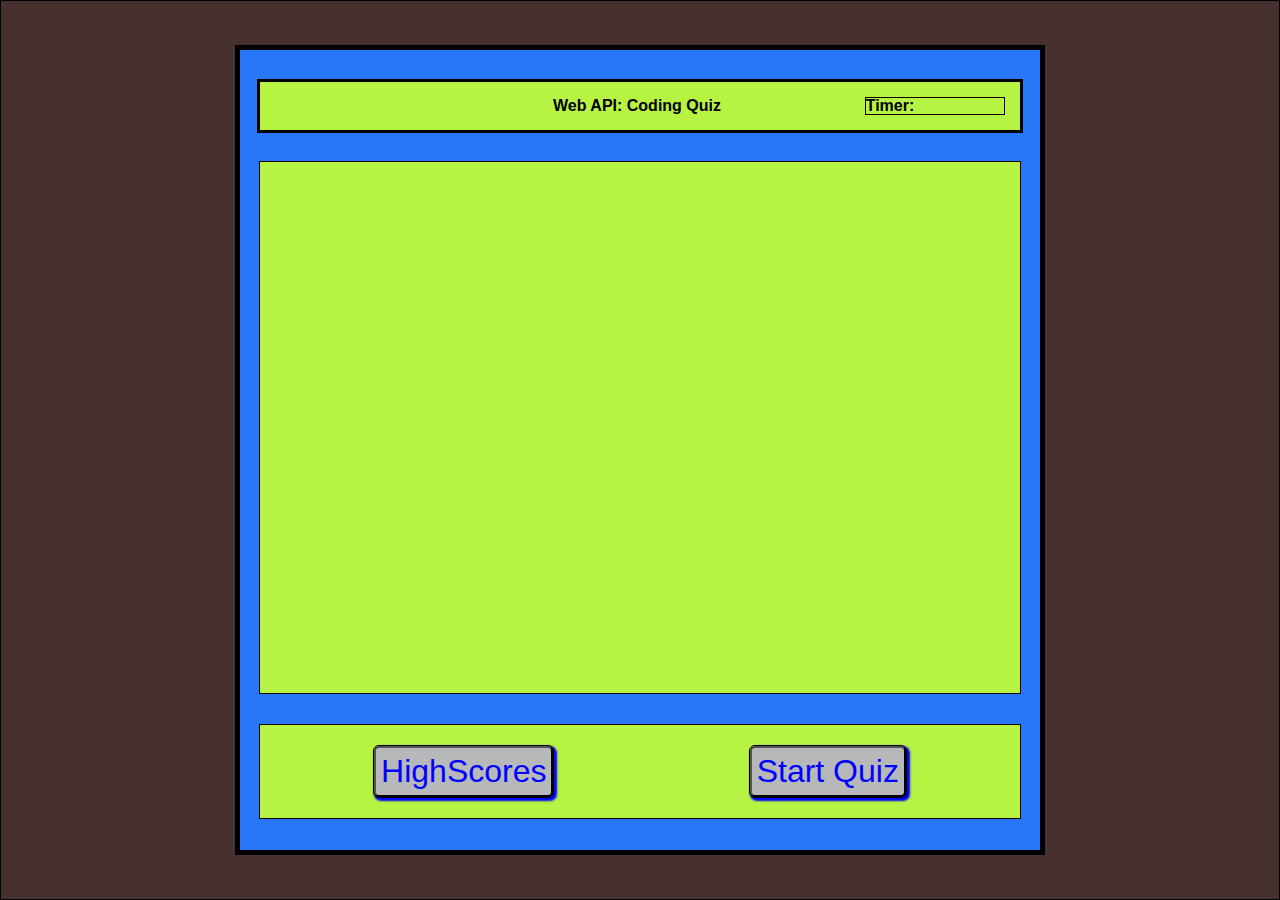
<file: index.html>
<!DOCTYPE html>
<html lang="en">
<head>
    <meta charset="UTF-8">
    <meta http-equiv="X-UA-Compatible" content="IE=edge">
    <meta name="viewport" content="width=device-width, initial-scale=1.0">
    <title>Web API: Coding Quiz</title>
    <link rel="stylesheet" href="./assets/css/reset.css" />
    <link rel="stylesheet" href="./assets/css/style.css" />
</head>


<body class="body">
    <div class="main-container">
        <section class="header">
            <header>
                <div class="header1">
                    <h1>Web API: Coding Quiz</h1>
                    <h2 id="timer">Timer: <span id="countdown"></span></h2>
                </div>  
            </header>
        </section>

        <section class="section-body">
            <div id="questions">
                <!-- <h3 class="question-number"></h3>
                <h4 class="question-content"></h4> -->
                <div id="answer-content">
                    <!-- <button class="list-item" id="item1"></button>
                    <button class="list-item" id="item2"></button>
                    <button class="list-item" id="item3"></button>
                    <button class="list-item" id="item4"></button> -->
                </div>
            </div>
        </section>

        <section id="startBtn" class="button">
            <button id="highscore-button">
                <p>
                    HighScores
                </p>
            </button>
            <button id="start">
                <p>
                    Start Quiz
                </p>
            </button>
            <!-- <button id="next">
                <p>
                    Next
                </p>
            </button> -->
        </section>
       

        
    </div>

    <div id="highscore" >
            <h5>HighScores:</h5>
            <ol id="highscore-entry">
                <!-- js will insert scores here -->
            </ol>
        </div>
    </div>

    <script src="./assets/js/script.js"></script>
</body>

</html>
</file>
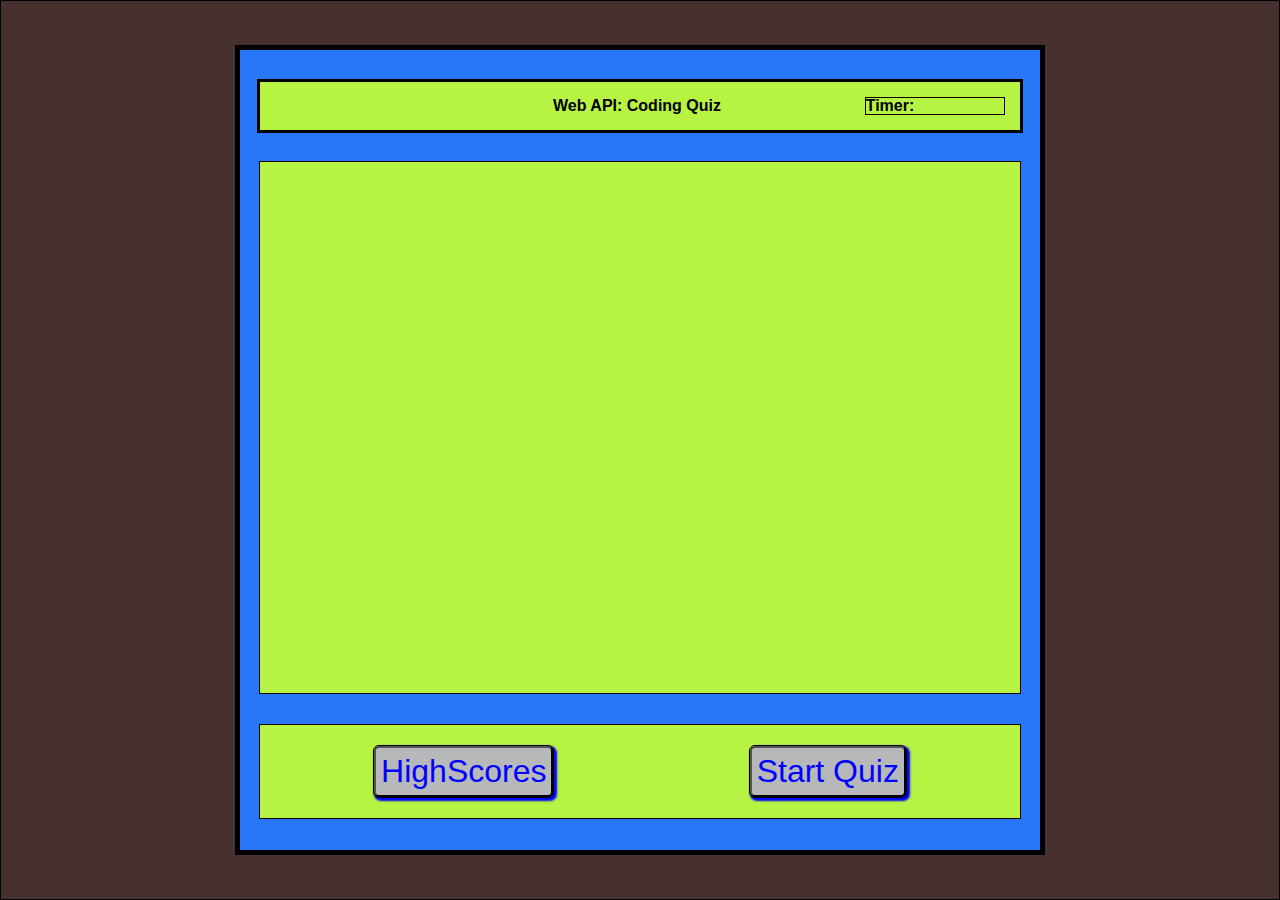
<file: index2.html>
<!DOCTYPE html>
<html lang="en">
<head>
    <meta charset="UTF-8">
    <meta http-equiv="X-UA-Compatible" content="IE=edge">
    <meta name="viewport" content="width=device-width, initial-scale=1.0">
    <title>Web API: Coding Quiz</title>
    <link rel="stylesheet" href="./assets/css/reset.css" />
    <link rel="stylesheet" href="./assets/css/style2.css" />
</head>


<body class="body">
    <div class="main-container">
        <section class="header">
            <header>
                <div class="header1">
                    <h1>Web API: Coding Quiz</h1>
                    <h2 id="timer">Timer: <span id="countdown"></span></h2>
                </div>  
            </header>
        </section>

        <section class="section-body">
            <div id="questions">
                <!-- <h3 class="question-number"></h3>
                <h4 class="question-content"></h4> -->
                <div id="answer-content">
                    <!-- <button class="list-item" id="item1"></button>
                    <button class="list-item" id="item2"></button>
                    <button class="list-item" id="item3"></button>
                    <button class="list-item" id="item4"></button> -->
                </div>
            </div>
        </section>

        <section id="startBtn" class="button">
            <button id="highscore-button">
                <p>
                    HighScores
                </p>
            </button>
            <button id="start">
                <p>
                    Start Quiz
                </p>
            </button>
            <!-- <button id="next">
                <p>
                    Next
                </p>
            </button> -->
        </section>
       

        <script src="./assets/js/script2.js"></script>
    </div>

    <div id="highscore" >
            <h5>HighScores:</h5>
            <ol id="highscore-entry">
                <!-- js will insert scores here -->
            </ol>
        </div>
    </div>
    
</body>

</html>
</file>
<file: assets/css/style.css>
.body {
    border: 1px solid black;
    background-color: rgb(70, 48, 48);
    display: flex;
    flex-direction: column;
    justify-content: center;
    align-items: center;
}

.main-container {
    display: flex;
    flex-direction: column;
    background-color: rgb(39, 119, 248);
    outline: 5px solid black;
    justify-content: flex-start;
    align-items: center;
    height: 50rem;
    width: 50rem;
}

.main-container .header {
    background-color: rgb(182, 243, 67);
    outline: 3px solid black;
    margin: 2rem;
    padding: 1rem;
    width: 95%;
}

.main-container .header .header1 {
    /* outline: 1px solid black; */
    display: flex;
    flex-direction: row;
    justify-content: space-between;
}

.main-container .header h1 {
    text-align: center;
    /* outline: solid 1px black; */
    width: 75%;
    padding-left: 11rem;
}

.main-container .header h2 {
    display: flex;
    outline: solid 1px black;
    width: 19%;
}

.main-container .header h2 span {
    text-align: right;
    width: 100%;
}

.main-container .section-body {
    background-color: rgb(182, 243, 67);
    outline: 1px solid black;
    height: 70%;
    width: 95%;
    text-align: center;
}

.main-container .button {
    display: flex;
    background-color: rgb(182, 243, 67);
    outline: 1px solid black;
    margin: 2rem;
    width: 95%;
    justify-content: space-around;
    padding: 1rem;
    font-size: 200%;
}

.question-number {
    font-size: 250%; 
    outline: 5px solid #7bf343; 
    border-radius: 5px; 
    margin: 1rem; 
    padding: 0.5rem;
}

.question-content {
    font-size: 150%; 
    outline: 5px solid #7bf343; 
    border-radius: 5px; 
    margin-top: 1rem; 
    margin-left: 1rem; 
    margin-right: 1rem; 
    margin-bottom: 3.5rem; 
    padding: 0.5rem;
}

.list-item {
    background-color: #b6b8b9; 
    color: blue; 
    outline: 1px solid black; 
    border-radius: 5px; 
    margin: 1rem; 
    padding: 1.5rem
}

.list-item:hover {
    background-color: #5c5c5c; 
    color: blue; 
    outline: 3px solid black; 
    border-radius: 5px; 
    margin: 1rem; 
    padding: 1.5rem;
}

#answer-content{
    display: flex;
    flex-direction: column;
    justify-content: center;
    align-items: center;
}
#answer-content button {
    width: 97%;
}

.main-container .button button {
    /* outline: solid 5px black; */
    box-shadow: 2px 2px 2px 2px;
    background-color: #b6b8b9; 
    color: blue; 
    outline: 1px solid black; 
    border-radius: 5px; 
    margin: 5px; 
    padding: 5px;
}

.main-container .button button:hover {
    /* outline: solid 5px black; */
    box-shadow: 2px 2px 2px 2px;
    background-color: #5c5c5c;
    color: blue; 
    outline: 3px solid black; 
    border-radius: 5px; 
    margin: 5px; 
    padding: 5px;
}

/* .main-container .button button#start {
    margin-right: 3rem;
}
.main-container .button button#next {
    margin-left: 3rem;
} */

#highscore {
    position: absolute;
    background-color: rgb(182, 243, 67);
    display: flex;
    flex-direction: column;
    outline: 5px solid black;
    justify-content: flex-start;
    align-items: center;
    height: 30rem;
    width: 30rem;
    display: none;
}

#highscore h5 {
    background-color: rgb(39, 119, 248);
    text-align: center;
    outline: 3px solid black;
    margin: 2rem;
    padding: 1rem;
    width: 95%;
}
</file>
<file: assets/css/style2.css>
.body {
    border: 1px solid black;
    background-color: rgb(70, 48, 48);
    display: flex;
    flex-direction: column;
    justify-content: center;
    align-items: center;
}

.main-container {
    display: flex;
    flex-direction: column;
    background-color: rgb(39, 119, 248);
    outline: 5px solid black;
    justify-content: flex-start;
    align-items: center;
    height: 50rem;
    width: 50rem;
}

.main-container .header {
    background-color: rgb(182, 243, 67);
    outline: 3px solid black;
    margin: 2rem;
    padding: 1rem;
    width: 95%;
}

.main-container .header .header1 {
    /* outline: 1px solid black; */
    display: flex;
    flex-direction: row;
    justify-content: space-between;
}

.main-container .header h1 {
    text-align: center;
    /* outline: solid 1px black; */
    width: 75%;
    padding-left: 11rem;
}

.main-container .header h2 {
    display: flex;
    outline: solid 1px black;
    width: 19%;
}

.main-container .header h2 span {
    text-align: right;
    width: 100%;
}

.main-container .section-body {
    background-color: rgb(182, 243, 67);
    outline: 1px solid black;
    height: 70%;
    width: 95%;
    text-align: center;
}

.main-container .button {
    display: flex;
    background-color: rgb(182, 243, 67);
    outline: 1px solid black;
    margin: 2rem;
    width: 95%;
    justify-content: space-around;
    padding: 1rem;
    font-size: 200%;
}

.question-number {
    font-size: 250%; 
    outline: 5px solid #7bf343; 
    border-radius: 5px; 
    margin: 1rem; 
    padding: 0.5rem;
}

.question-content {
    font-size: 150%; 
    outline: 5px solid #7bf343; 
    border-radius: 5px; 
    margin-top: 1rem; 
    margin-left: 1rem; 
    margin-right: 1rem; 
    margin-bottom: 3.5rem; 
    padding: 0.5rem;
}

.list-item {
    background-color: #b6b8b9; 
    color: blue; 
    outline: 1px solid black; 
    border-radius: 5px; 
    margin: 1rem; 
    padding: 1.5rem
}

.list-item:hover {
    background-color: #5c5c5c; 
    color: blue; 
    outline: 3px solid black; 
    border-radius: 5px; 
    margin: 1rem; 
    padding: 1.5rem;
}

#answer-content{
    display: flex;
    flex-direction: column;
    justify-content: center;
    align-items: center;
}
#answer-content button {
    width: 97%;
}

.main-container .button button {
    /* outline: solid 5px black; */
    box-shadow: 2px 2px 2px 2px;
    background-color: #b6b8b9; 
    color: blue; 
    outline: 1px solid black; 
    border-radius: 5px; 
    margin: 5px; 
    padding: 5px;
}

.main-container .button button:hover {
    /* outline: solid 5px black; */
    box-shadow: 2px 2px 2px 2px;
    background-color: #5c5c5c;
    color: blue; 
    outline: 3px solid black; 
    border-radius: 5px; 
    margin: 5px; 
    padding: 5px;
}

/* .main-container .button button#start {
    margin-right: 3rem;
}
.main-container .button button#next {
    margin-left: 3rem;
} */

#highscore {
    position: absolute;
    background-color: rgb(182, 243, 67);
    display: flex;
    flex-direction: column;
    outline: 5px solid black;
    justify-content: flex-start;
    align-items: center;
    height: 30rem;
    width: 30rem;
    display: none;
}

#highscore h5 {
    background-color: rgb(39, 119, 248);
    text-align: center;
    outline: 3px solid black;
    margin: 2rem;
    padding: 1rem;
    width: 95%;
}
</file>
